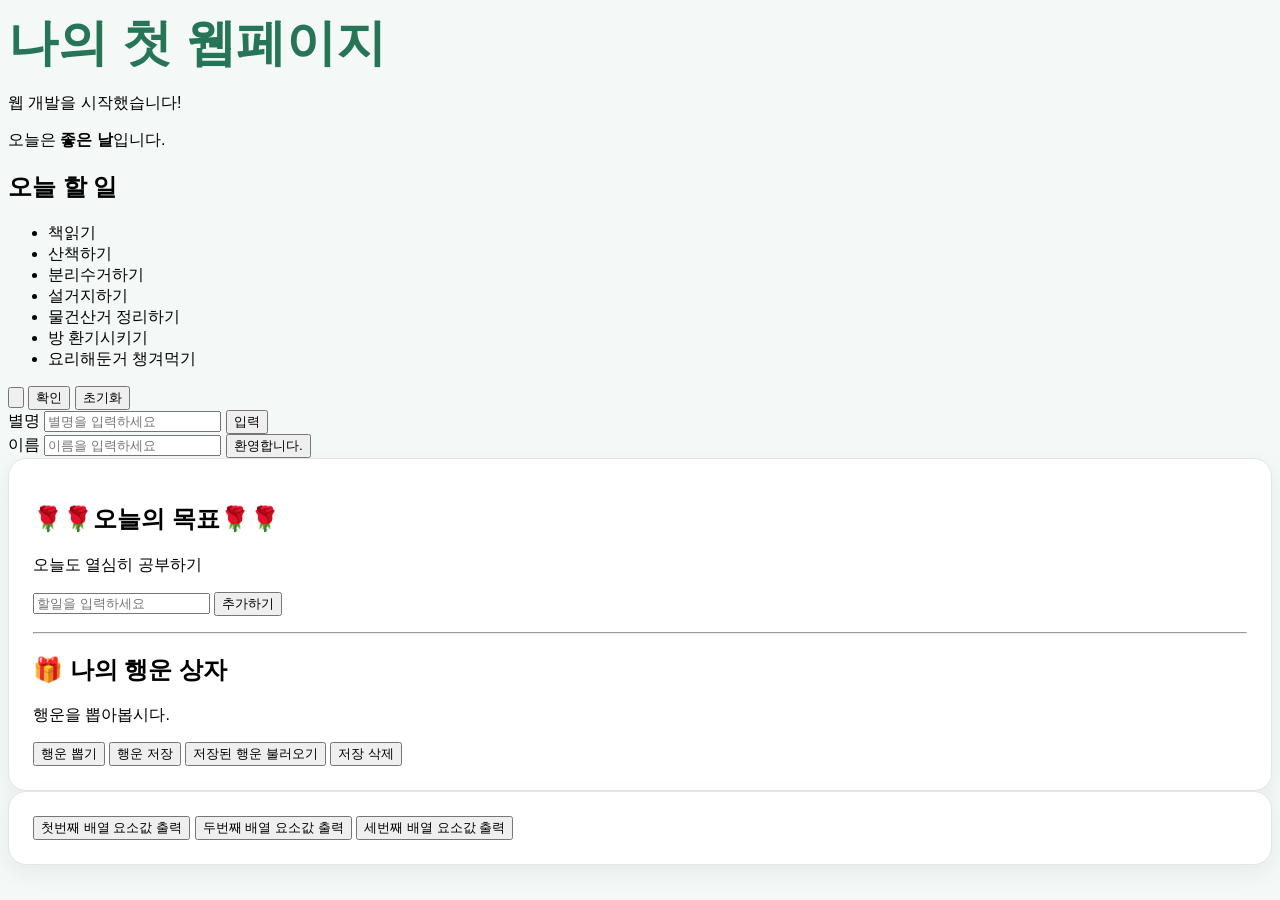
<file: index.html>
<!DOCTYPE html>
<html lang="ko">
<head>
  <meta charset="UTF-8">
  <meta name="viewport" content="width=device-width, initial-scale=1.0">
  <title>토이 1호: 첫 웹페이지</title>
  <link rel="stylesheet" href="./css/style.css">
</head>
<body>
<section>
  <h1>나의 첫 웹페이지</h1>
  <p>웹 개발을 시작했습니다!</p>
  <!-- <b> : 진한 글자 bold -->
  <p>오늘은 <b>좋은 날</b>입니다.</p>
 </section>
 <section>
   <h2>오늘 할 일</h2>
   <!-- 리스트 만들기 -->
   <ul> <!--  리스트 -->
     <li>책읽기</li> <!-- 목록 -->
     <li>산책하기</li>
     <li>분리수거하기</li>
     <li>설거지하기</li>
     <li>물건산거 정리하기</li>
     <li>방 환기시키기</li>
     <li>요리해둔거 챙겨먹기</li>
   </ul>
   <input name="전송" type="button">
   <button id="check"type="button">확인</button>
   <button id="reset"type="reset">초기화</button>
 </section>
 <section>
   <!-- 입력창과 버튼만들기 -->
   <label for="nickname">별명</label>
   <!-- for:밑에 input의 id="nickname"과 한팀을 이룬다  -->
   <input 
     id="nickname" 
     type="text" 
     placeholder="별명을 입력하세요">
   <button id="submit"type="submit">입력</button>
   <br>
   <label for="name">이름</label>
   <input id="name" type="text" placeholder="이름을 입력하세요">
   <button id="hellobutton">환영합니다.</button>
 </section>
 <!--  <section> 대신에 <div>사용 -->
 <div class="card">
  <h2>🌹🌹오늘의 목표🌹🌹</h2>
  <p>오늘도 열심히 공부하기</p>
  <div>
  	<input type="text" id="taskInput" placeholder="할일을 입력하세요">
  	<button id="addButton" >추가하기</button>
  	<!-- 입력상자에서 입력한 할일 추가 -->
    <ul id="taskList"></ul>
  </div>
  <hr>
  <h2>🎁 나의 행운 상자</h2>
  <div id="result"><p>행운을 뽑아봅시다.</p></div>
  <button onclick="drawFortune()">행운 뽑기</button>
  <button onclick="saveFortune()">행운 저장</button>
  <button onclick="loadFortune()">저장된 행운 불러오기</button>
  <button onclick="deleteFortune()">저장 삭제</button>
 </div>
 
 <!-- 객체와 배열 -->
 <div class="card">
   <button id="button1">첫번째 배열 요소값 출력</button>
   <button id="button2">두번째 배열 요소값 출력</button>
   <button id="button3">세번째 배열 요소값 출력</button>
 </div>
  
  <!-- 내장된 javaScript   
  <script type="text/javascript">
 	여기서부터는 태그나라가 아니라
    자바스크립트 나라입니다.
    절대로 이안에서는 <태그> 쓰시면 안됩니다.
   
   -함수 정의
    function 함수면(입력 매개변수){
       입력매개변수를 사용한 처리문
    }
    function sayHello(msg){
        alert(msg);
    }
   
     sayHello("안녕하세요");
 
  /script> -->
<script src="./js/app.js"></script>
</body>
</html>
</file>
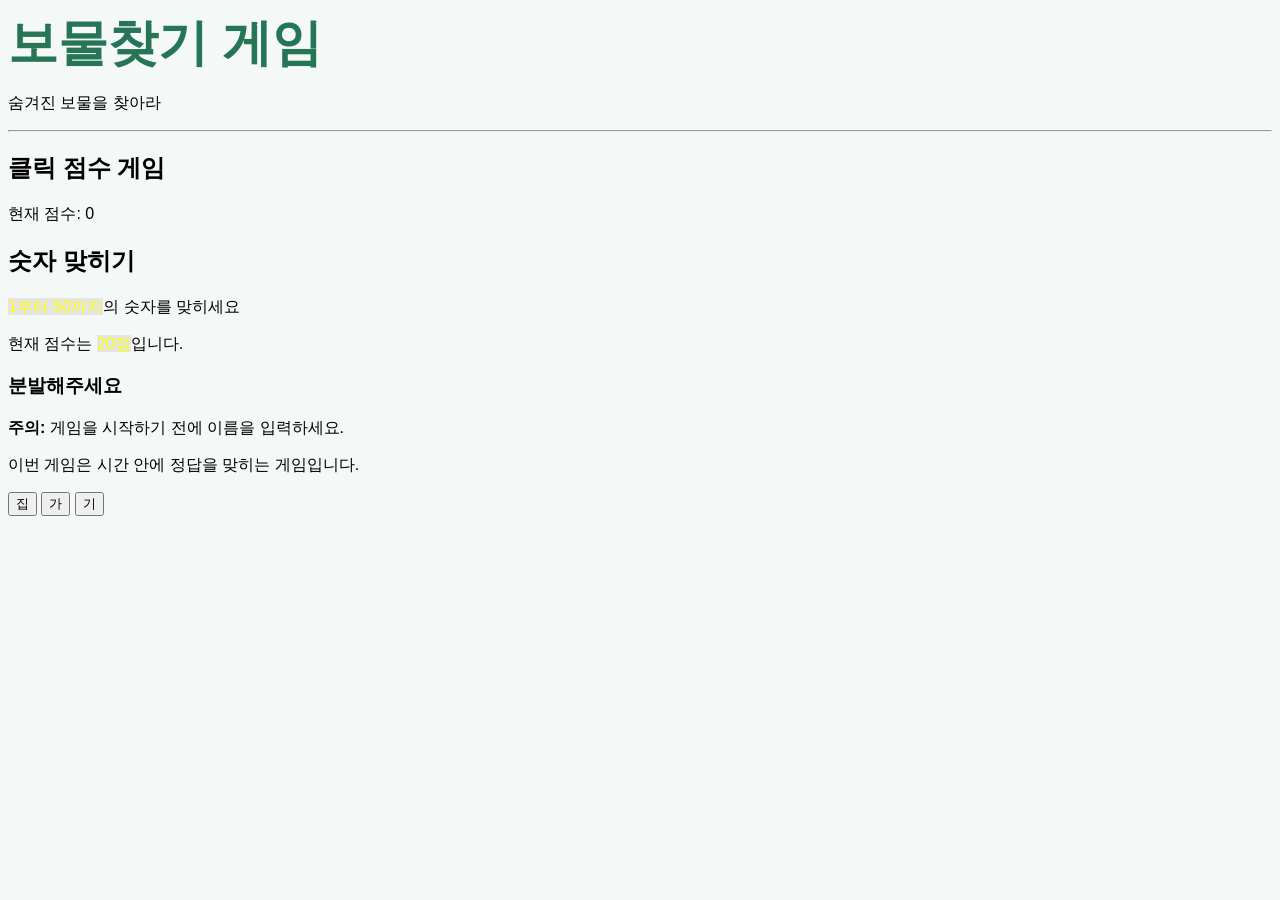
<file: index2.html>
<!DOCTYPE html>
<html>
<head>
  <meta charset="UTF-8">
  <title>보물찾기 게임</title>
   <link rel="stylesheet" href="./css/style.css">
</head>
<body>
  <div class="game-card">
    <h1>보물찾기 게임</h1>
    <p>숨겨진 보물을 찾아라</p>
  </div>
  <hr>
  
  <!-- 블럭박스 -->
  <div class="game-card">
    <h2>클릭 점수 게임</h2>
    <p>현재 점수: <span id="score">0</span></p>
  </div>
  
  <!--  활용예제1 -->
  <div class="game-card">
    <h2>숫자 맞히기</h2>
    <p><span class="highlight">1부터 50까지</span>의 숫자를 맞히세요</p>
  </div>
  
  <!--  활용예제2 -->
  <p class="game-card">현재 점수는 <span class="highlight">20점</span>입니다.</p>
  <h3>분발해주세요</h3>
  
  <div class="emphasis-div">
    <p>
    <strong>주의:</strong>
    게임을 시작하기 전에 이름을 입력하세요.</p>
    <p>이번 게임은 시간 안에 정답을 맞히는 게임입니다.</p>
  </div>
  
  <button onclick="lets">집</button>
  <button id="go">가</button>
  <button id="home">기</button>
  <script src=./js/app.js></script>
</body>
</html>
</file>
<file: css/style.css>
body{
	/* 전체 홈페이지문서 보이는 영역 전체 설정 */
	background-color: #f4f8f6;
	font-family: sans-serif;
}

 h1{
   margin: 10px 0;  /* 주변 위젯 여백 */
   font-size: 50px; /*글자크기 직접제어 */
   color: #267557; /*글자색 파랑 */
 }
 
 li:hover {
 	background-color: #dbeafe;
 	cursor: pointer;
 }
 
 /* 클래스 card 설정 */
 .card{
   padding: 24px;
   background: white;
   border: 1px solid #e5e5e5;
   border-radius: 18px;
   box-shadow: 0 8px 24px rgba(0, 0, 0, 0.06);
 }
 
 .highlight {
   color: yellow;
   background-color : #e5e5e5; 
 }
</file>
